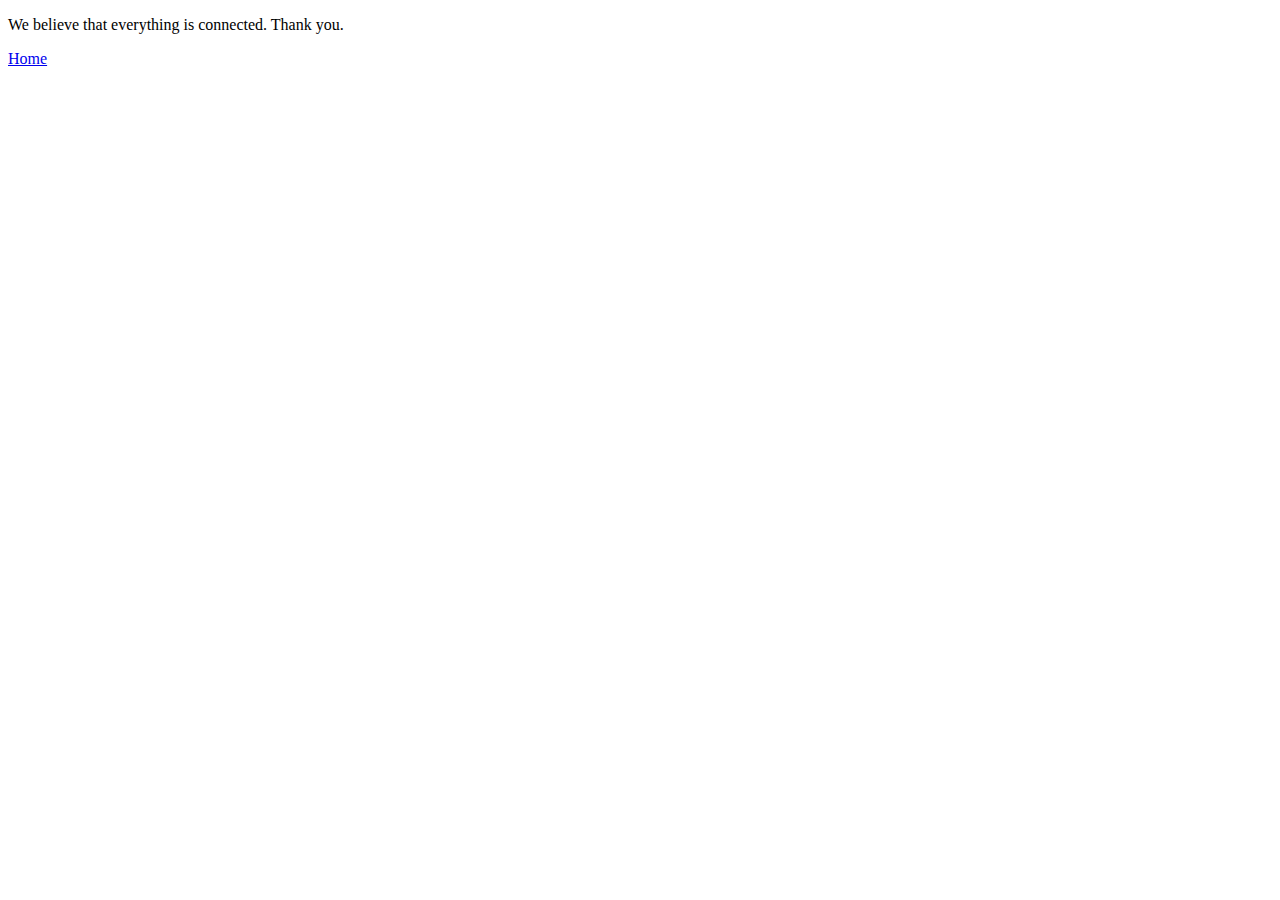
<file: About 2.html>
<!DOCTYPE html>
<html lang="en">
  <head>
    <meta charset="UTF-8" />
    <meta http-equiv="X-UA-Compatible" content="IE=edge" />
    <meta name="viewport" content="width=device-width, initial-scale=1.0" />
    <title>About</title>
  </head>
  <body>
    <p>We believe that everything is connected. Thank you.</p>

    <a href="index.html"
      >Home</a
    >
  </body>
</html>
</file>
